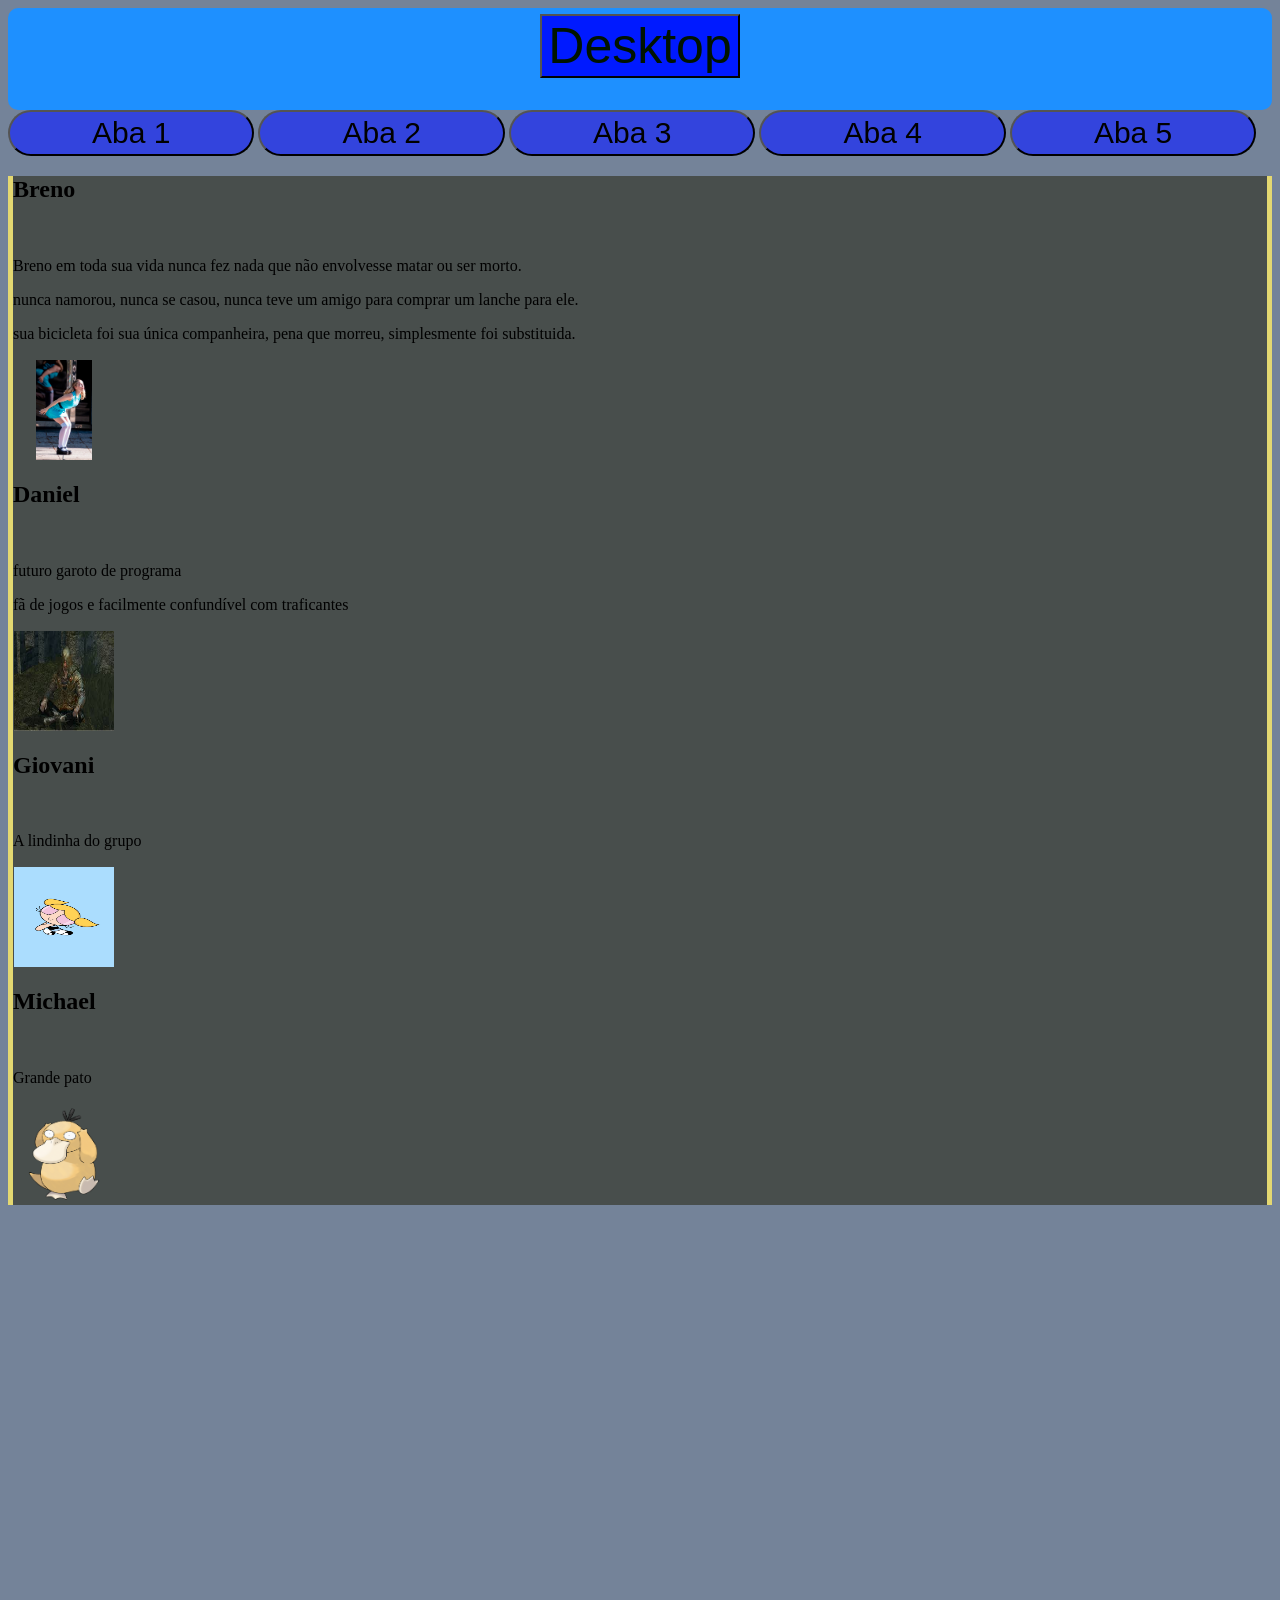
<file: index.html>
<!DOCTYPE html>
<html lang="pt-br">
 
 <head>
   <meta charset="UTF-8">
   <meta name="viewport" content="width=device-width, initial-scale=1.0">
   <title>Documento.txt</title>
 </head>
  <script src="./script/script.js"></script>
  <link rel="stylesheet" href="./css/estilo.css">
 
 <body>
  <header class="barra">
   
    <button class="mobile" id="btn1" onclick="abrir_aba(1);">Mobile</button>

  <span class="tablet"> 
    <button class="tablet" id="btn1" onclick="abrir_aba(1);">Tablet</button>
  </span>

  <span class="desktop">   
      <button class="desktop" id="btn1" onclick="abrir_aba(1);">Desktop</button>
  </span>
   
   </header>
  
    <section class="conteudo">
    
    <div class="botoes">
      <button class="botao" id="btn2" onclick="abrir_aba(2);">Aba 1</button>
      <button class="botao" id="btn3" onclick="abrir_aba(3);">Aba 2</button>
      <button class="botao" id="btn4" onclick="abrir_aba(4);">Aba 3</button>
      <button class="botao" id="btn5" onclick="abrir_aba(5);">Aba 4</button>
      <button class="botao" id="btn6" onclick="abrir_aba(6);">Aba 5</button>
    </div>

         
    <div class="aba" id="aba1">
        


        <div class="pessoal">
       

            <div class="info">
                <h1>Breno</h1> <br>
                <p>Breno em toda sua vida nunca fez nada que não envolvesse matar ou ser morto.</p>
                <p>nunca namorou, nunca se casou, nunca teve um amigo para comprar um lanche para ele.</p>
                <p>sua bicicleta foi sua única companheira, pena que morreu, simplesmente foi substituida.</p>
            </div>

                <div class="foto">
                    <img id="breno" src="./image/docinho.jpg" alt="">
                    
                </div>
 
    
            
            <div class="info">
                <h1>Daniel</h1> <br>
                <p>futuro garoto de programa</p>
                <p>fã de jogos e facilmente confundível com traficantes</p>
            </div>
        
            <div class="foto">
                <img id="daniel" src="image/daniel.jpeg" alt="">
            </div>
        
    
            <div class="info">
                <h1>Giovani</h1> <br>
                <p>A lindinha do grupo</p>
            </div>
            <div class="foto">
                <img id="giovani" src="image/giolinda.jpg" alt="">
            </div>
    
           
    
            <div class="info">
                  <h1>Michael</h1> <br>
                  <p>Grande pato</p>
            </div>
            <div class="foto">
                <img id="michael" src="image/psicopato.png" alt="">
            </div>

        </div>

    </div>



    <div class="abas">

      <div class="aba" id="aba2">
        Estou na aba 1
            </div>
    <div class="aba" id="aba3">Estou na Aba 2
    </div>
    <div class="aba" id="aba4">Estou na Aba 3</div>
    <div class="aba" id="aba5">Estou na Aba 4</div>
    <div class="aba" id="aba6">Estou na aba 5</div>

</div>
<!--  -->

   
    </section>

 </body>
</html>
</file>
<file: css/estilo.css>
.tablet{
    display:none;
}
.desktop{
    display: none;
}
.mobile{
    font-size:50px;
    color:rgb(20, 0, 0);

    margin-top: 0%;
    background-color: rgb(255, 196, 0);

    font-size: 50px;
}


body {
    background-color: rgb(214, 184, 156)
  }
  .conteudo {
    text-align: center;
  }
  .botao{
    background-color: rgb(255, 164, 90);
  text-align: center;
  font-size: 26px;
  width: 100%;
  padding-top: 4px;
  padding-bottom: 4px;
  border-radius: 60px;
}
.abas{
width: 100%;
height: 400px;

}

#aba1 {
    background-color: rgb(228, 216, 113);
    display:block;
}
#aba2 {
    background-color: rgb(223, 217, 163);
    display:none;
}
#aba3 {
    background-color: rgb(245, 236, 151);
    display:none;
}
#aba4 {
    background-color: rgb(255, 206, 131);
    display:none;
}
#aba5 {
    background-color: rgb(255, 195, 154);
    display:none;
}
#aba6 {
    background-color: rgb(255, 162, 149);
    display:none;
}
.barra{
    width:100%;
    height: 70px;
    text-align: center;
    background-color: rgb(245, 201, 106);
    padding-top: 6px;
    padding-bottom: 1px;
    border-radius: 10px;
}




@media (min-width:800px){
    .desktop{display:none;}
    .mobile{display: none;}
    .tablet{
        font-size: 55px;
        color: rgb(0, 20, 0);
        display: inline;

        margin-top: 0%;
        background-color: rgb(0, 255, 34);
        color: rgb(0, 20, 0);
        font-size: 50px;
    }


    body {
        background-color: rgb(116, 153, 133)
      } 
    .barra{
        background-color: rgb(161, 255, 197);

    }
    .conteudo{
        text-align: left;
    }
    .botao{
        margin-top: 0%;
        background-color: rgb(121, 201, 131);
        color: rgb(0, 20, 0);
        width: 19.5%;    
        font-size: 30px;
    }


    #aba1 {
        background-color: rgb(228, 216, 113);
        display:block;
        
    }

    #aba2 {
        background-color: rgb(201, 255, 222);
    }
    #aba3 {
        background-color: #9effc3;
    }
    #aba4 {
        background-color: rgb(133, 255, 170);
    }
    #aba5 {
        background-color: rgb(175, 255, 155);
    }
    #aba6 {
        background-color: rgb(133, 255, 144);
    }

}

@media (min-width:1228px){
    .mobile{display: none;}
    .tablet{display: none;}
    .desktop{
        display:inline;
        font-size: 65px;
        color: rgb(0, 0, 20);

        margin-top: 0%;
        background-color: rgb(0, 26, 255);
        color: rgb(0, 20, 0);
        font-size: 50px;
    }

    .barra{
        background-color: dodgerblue;
        height:95px;
    }
    .conteudo{
        text-align: left;
    }
    .botao{
        margin-top: 0%;
        background-color: rgb(51, 68, 221);
        color: rgb(0, 0, 0);
        width: 19.5%;    
        font-size: 30px;
    }

    #aba1 {
        background-color: rgb(228, 216, 113);
        display:block;
    }
#aba2 {
    background-color: rgb(191, 245, 255);
}
#aba3 {
    background-color: rgb(167, 233, 253);
}
#aba4 {
    background-color: rgb(135, 225, 236);
}
#aba5 {
    background-color: rgb(168, 195, 255);
}
#aba6 {
    background-color: rgb(169, 255, 233);
}
body {
    background-color: rgb(116, 131, 153)
  } 

}

.pessoal{
    padding: 0;
    margin: 5px;
    background-color: rgb(72, 78, 76);

}

.foto{
    top: auto;
    left: auto;
    width:100px;
    height: 100px;

    padding: 1px;
    display: flex;
    justify-content: center;
}

#breno{
    width: auto;
    height: auto;
    
}

#daniel{
    width: 100px;
    height: 100px;
}

#giovani{
    width: 100px;
    height: 100px;
}

#michael{
    width: 100px;
    height: 100px;
}
</file>
